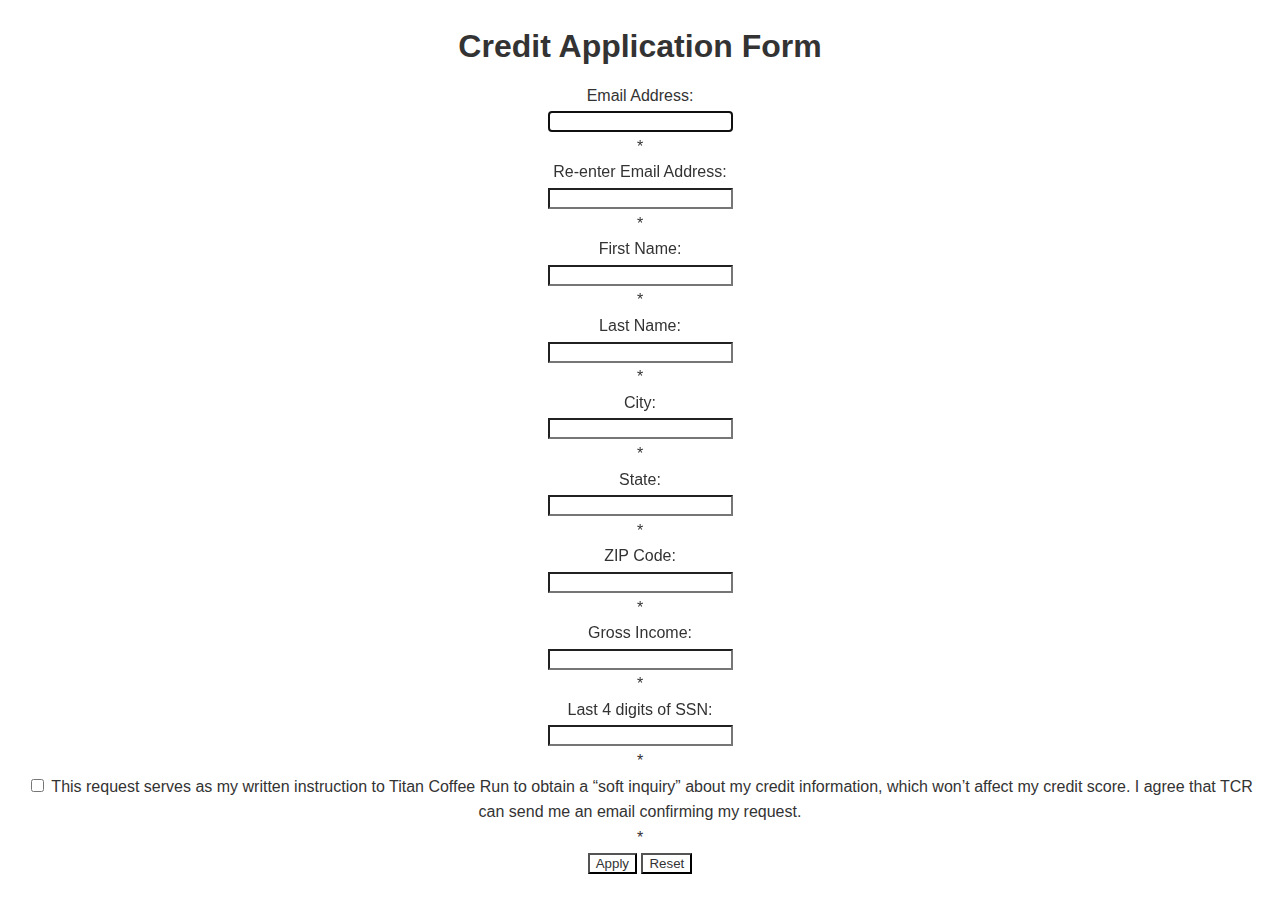
<file: form.html>
<!DOCTYPE html>
<html>
<head>
    <title>Credit Application Form</title>
    <link rel="stylesheet" type="text/css" href="css/style.css"/>
    <script src="js/qualify.js" defer></script>
</head>
<body>
    <main>
        <h1>Credit Application Form</h1>
        <form id="credit_application_form" name="credit_application_form" method="get">
            <label for="email_address1">Email Address:</label><br>
            <input type="text" id="email_address1" name="email_address1"><br>
            <span id="email_address1_error">*</span><br>
    
            <label for="email_address2">Re-enter Email Address:</label><br>
            <input type="text" id="email_address2" name="email_address2"><br>
            <span id="email_address2_error">*</span><br>
    
            <label for="first_name">First Name:</label><br>
            <input type="text" id="first_name" name="first_name"><br>
            <span id="first_name_error">*</span><br>
    
            <label for="last_name">Last Name:</label><br>
            <input type="text" id="last_name" name="last_name"><br>
            <span id="last_name_error">*</span><br>
    
            <label for="city">City:</label><br>
            <input type="text" id="city" name="city"><br>
            <span id="city_error">*</span><br>
    
            <label for="state">State:</label><br>
            <input type="text" id="state" name="state"><br>
            <span id="state_error">*</span><br>
    
            <label for="zip_code">ZIP Code:</label><br>
            <input type="text" id="zip_code" name="zip_code"><br>
            <span id="zip_code_error">*</span><br>
    
            <label for="gross_income">Gross Income:</label><br>
            <input type="number" id="gross_income" name="gross_income"><br>
            <span id="gross_income_error">*</span><br>
    
            <label for="ssn_last_4">Last 4 digits of SSN:</label><br>
            <input type="password" id="ssn_last_4" name="ssn_last_4"><br>
            <span id="ssn_last_4_error">*</span><br>
    
            <input type="checkbox" id="credit_inquiry" name="credit_inquiry">
            <label for="credit_inquiry">This request serves as my written instruction to Titan Coffee Run to obtain a “soft inquiry” about my credit information, which won’t affect my credit score. I agree that TCR can send me an email confirming my request.</label><br>
            <span id="credit_inquiry_error">*</span><br>
    
            <input type="button" id="apply" value="Apply">
            <input type="reset" id="reset" value="Reset">
        </form>

    </main>
    
    

    <table id="error_table" style="display: none;">
        <tr>
            <th>Field</th>
            <th>Error Message</th>
        </tr>
    </table>

    <script src="js/qualify.js"></script>
</body>
</html>
</file>
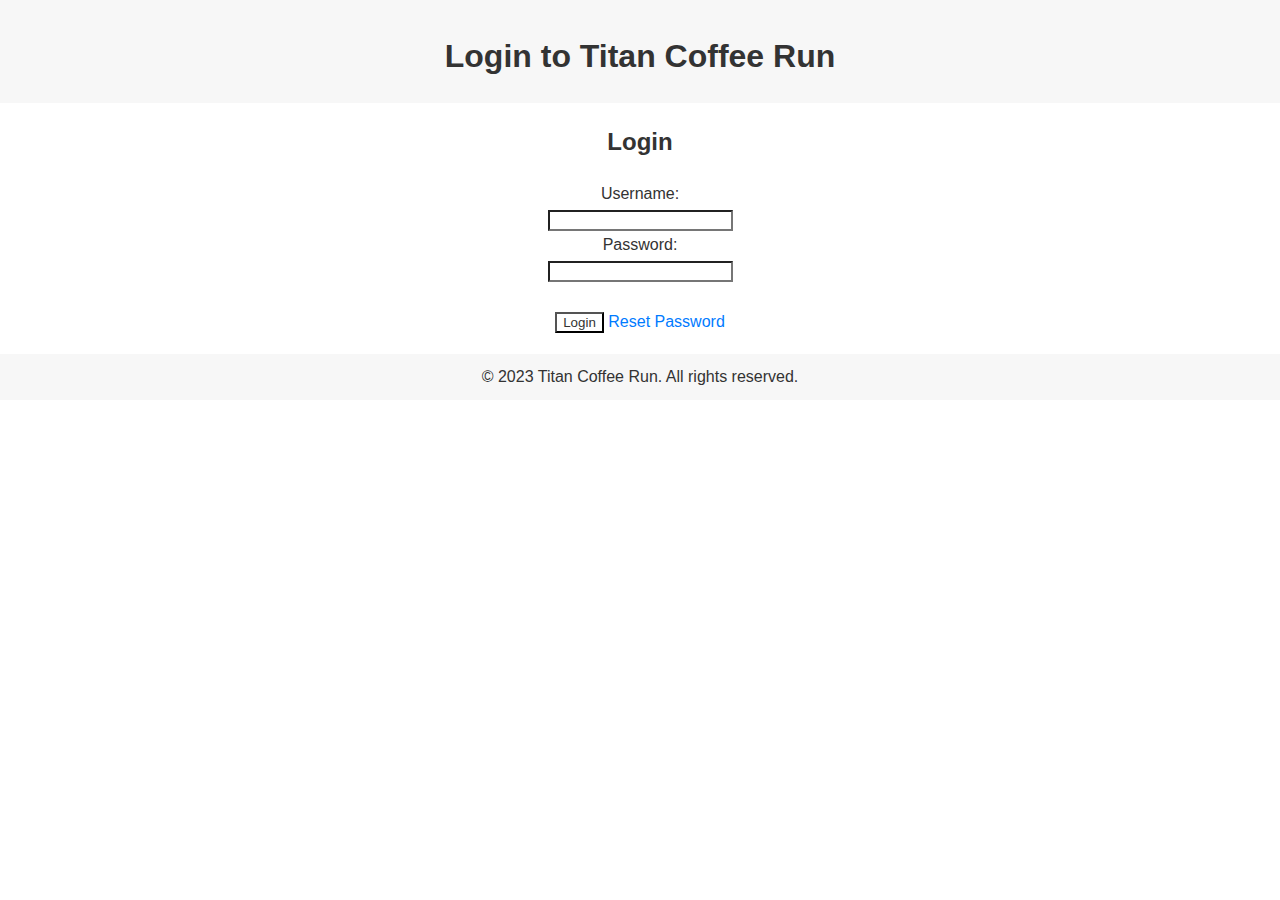
<file: login.html>
<!DOCTYPE html>
<html lang="en">
<head>
    <meta charset="UTF-8">
    <meta name="viewport" content="width=device-width, initial-scale=1.0">
    <title>Login - Titan Coffee Run</title>
    <link rel="stylesheet" type="text/css" href="css/style.css"/>
</head>
<body>
    
    <header>
        <h1>Login to Titan Coffee Run</h1>
    </header>
    
    <main>
        <section>
            <h2>Login</h2>
            <form id="login_form">
                <label for="username">Username:</label><br>
                <input type="text" id="username" name="username"><br>
                
                <label for="password">Password:</label><br>
                <input type="password" id="password" name="password"><br>
                
                <span id="login_error"></span><br>
                
                <input type="button" value="Login" onclick="validate_login()">
                <a href="reset_password.html">Reset Password</a>
            </form>
        </section>
    </main>
    
    <footer>
        <p>&copy; 2023 Titan Coffee Run. All rights reserved.</p>
    </footer>
    
    <script>
        "use strict";

        var $ = function(id) {
            return document.getElementById(id);
        };

        var validate_login = function() {
            var username = $("username").value;
            var password = $("password").value;

            // Simulate admin user credentials for demo purposes
            var adminUsername = "Admin";
            var adminPassword = "test123";

            // Check if entered credentials match admin user
            if (username === adminUsername && password === adminPassword) {
                // Redirect admin to sales-trends.html
                window.location.href = "sales.html";
            } else {
                $("login_error").textContent = "Incorrect username or password. Please try again.";
            }
        };
    </script>
</body>
</html>
</file>
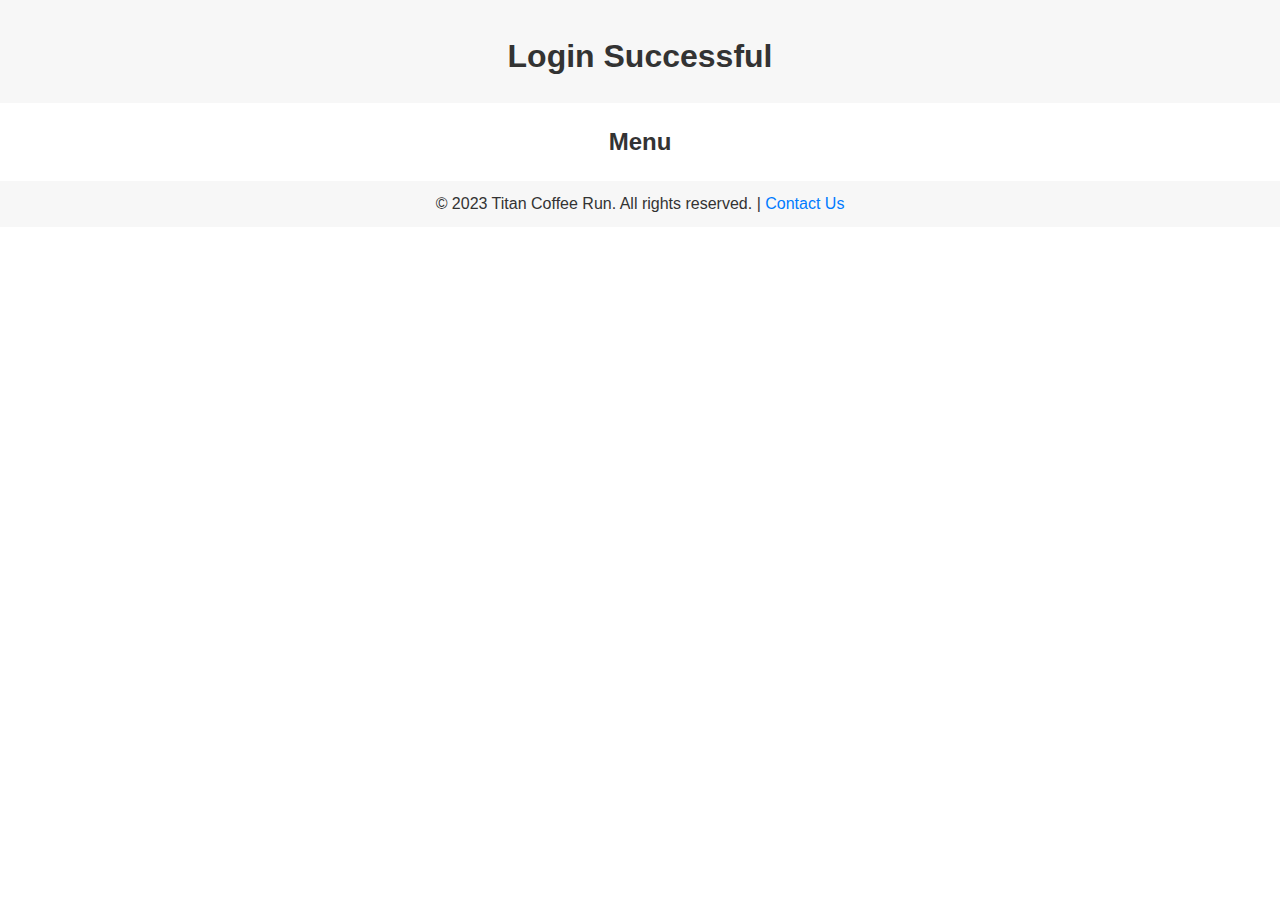
<file: menu.html>
<!DOCTYPE html>
<html lang="en">
<head>
    <meta charset="UTF-8">
    <meta name="viewport" content="width=device-width, initial-scale=1.0">
    <title>Titan Coffee Run</title>
    <meta name="description" content="Your go-to destination for immediate coffee needs.">
    <link rel="stylesheet" type="text/css" href="css/style.css"/>
    
</head>
<body>
    
    <header>
        <h1>Login Successful</h1>
    </header>
    <main>
      <h2>Menu</h2>
    </main>
    
    
    <footer>
        <p>&copy; 2023 Titan Coffee Run. All rights reserved. | <a href="#">Contact Us</a></p>
    </footer>
   
</body>
</html>
</file>
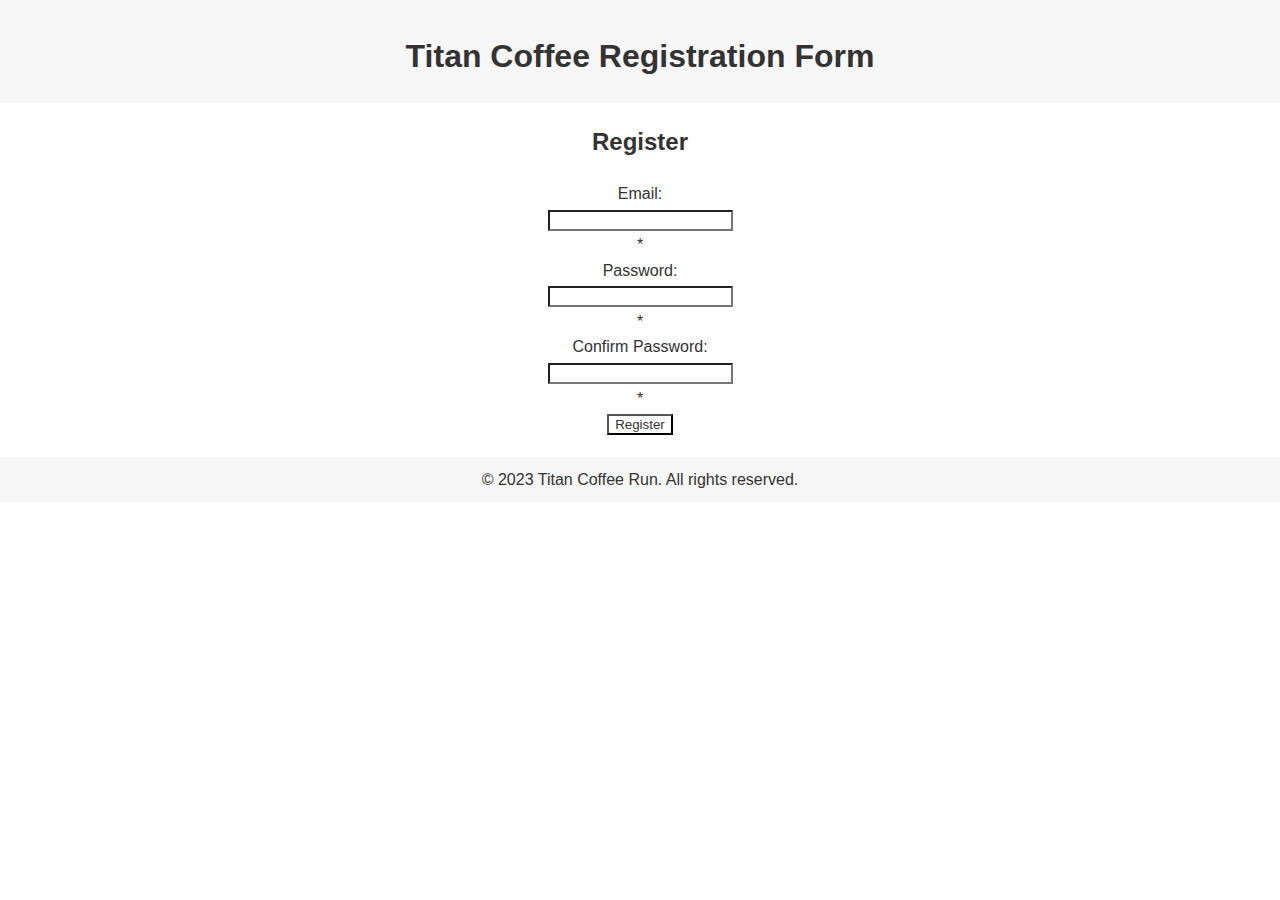
<file: registration.html>
<!DOCTYPE html>
<html lang="en">
<head>
    <meta charset="UTF-8">
    <meta name="viewport" content="width=device-width, initial-scale=1.0">
    <title>Registration - Titan Coffee Run</title>
    <link rel="stylesheet" type="text/css" href="css/style.css"/>
</head>
<body>
    
    <header>
        <h1>Titan Coffee Registration Form</h1>
    </header>
    
    <main>
        <section>
            <h2>Register</h2>
            <form id="registration_form">
                <label for="email">Email:</label><br>
                <input type="email" id="email" name="email"><br>
                <span id="email_error">*</span><br>
                
                <label for="password">Password:</label><br>
                <input type="password" id="password" name="password"><br>
                <span id="password_error">*</span><br>
                
                <label for="confirm_password">Confirm Password:</label><br>
                <input type="password" id="confirm_password" name="confirm_password"><br>
                <span id="confirm_password_error">*</span><br>
                
                <input type="button" value="Register" onclick="validate_form()"><br>
            </form>
            
        </section>
    </main>

    <table id="error_table" style="display: none;">
        <tr>
            <th>Field</th>
            <th>Error Message</th>
        </tr>
    </table>
    
    <footer>
        <p>&copy; 2023 Titan Coffee Run. All rights reserved.</p>
    </footer>
    
    <script src="js/registration.js"></script>
</body>
</html>
</file>
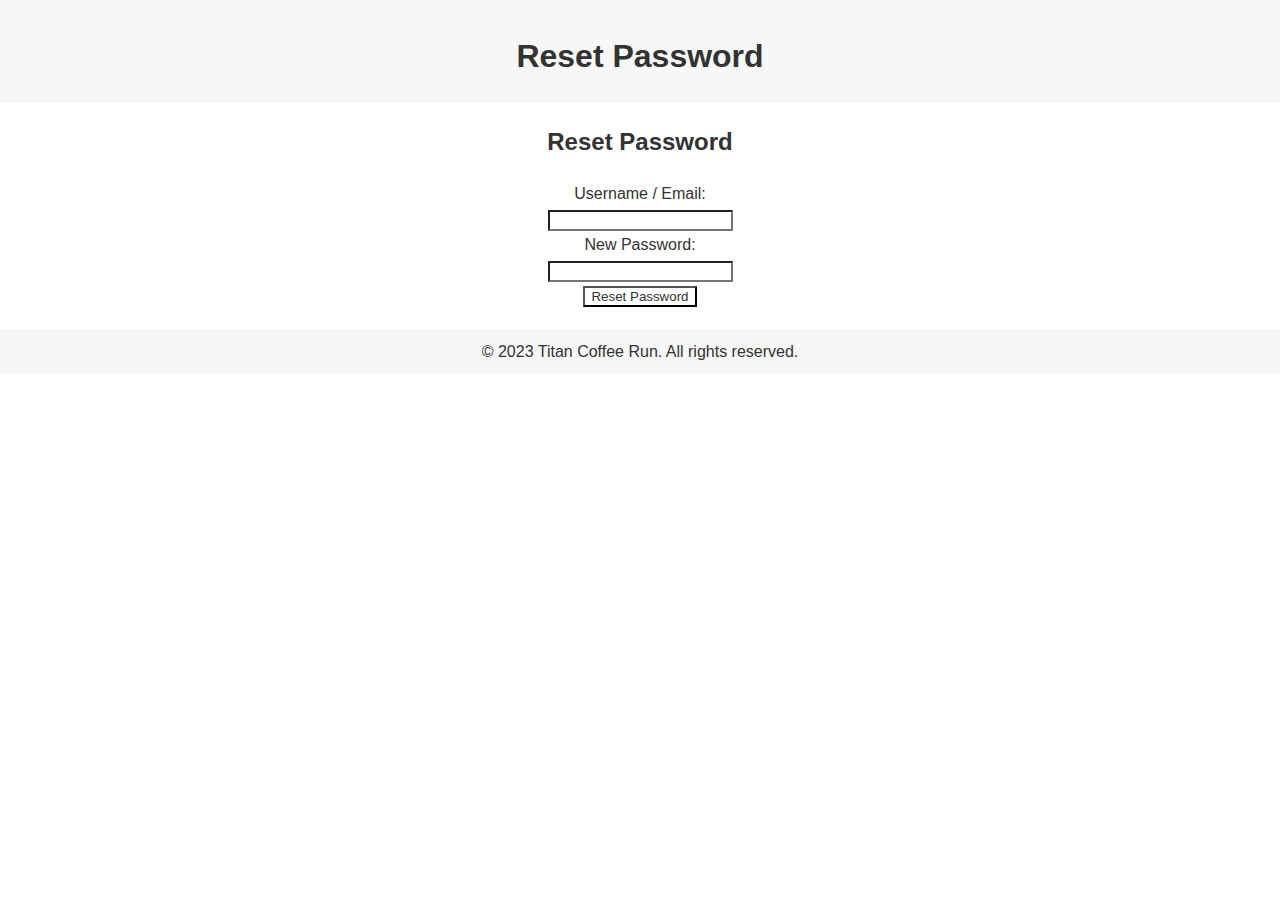
<file: reset_password.html>
<!DOCTYPE html>
<html lang="en">

<head>
    <meta charset="UTF-8">
    <meta name="viewport" content="width=device-width, initial-scale=1.0">
    <title>Reset Password - Titan Coffee Run</title>
    <link rel="stylesheet" type="text/css" href="css/style.css" />
</head>

<body>

    <header>
        <h1>Reset Password</h1>
    </header>

    <main>
        <section>
            <h2>Reset Password</h2>
            <form id="reset_password_form">
                <label for="username">Username / Email:</label><br>
                <input type="text" id="username" name="username"><br>

                <label for="reset_password">New Password:</label><br>
                <input type="password" id="reset_password" name="reset_password"><br>

                <input type="button" value="Reset Password" onclick="reset_password()">
            </form>
        </section>
    </main>

    <footer>
        <p>&copy; 2023 Titan Coffee Run. All rights reserved.</p>
    </footer>
    <script>
        "use strict";
        var $ = function (id) {
            return document.getElementById(id);
        };

        var reset_password = function () {
            var username = $("username").value;
            var newPassword = $("reset_password").value;

            console.log("Resetting password for:", username);

            var storedUser = localStorage.getItem(username);
            console.log("Stored user:", storedUser);

            if (storedUser) {
                var user = JSON.parse(storedUser);
                user.password = newPassword;

                // Update the user information in localStorage
                localStorage.setItem(username, JSON.stringify(user));
                console.log("Password updated successfully.");

                window.location.href = "login.html";
            } else {
                alert("User not found. Please check your username.");
            }
        };

    

</script>
</body>

</html>
</file>
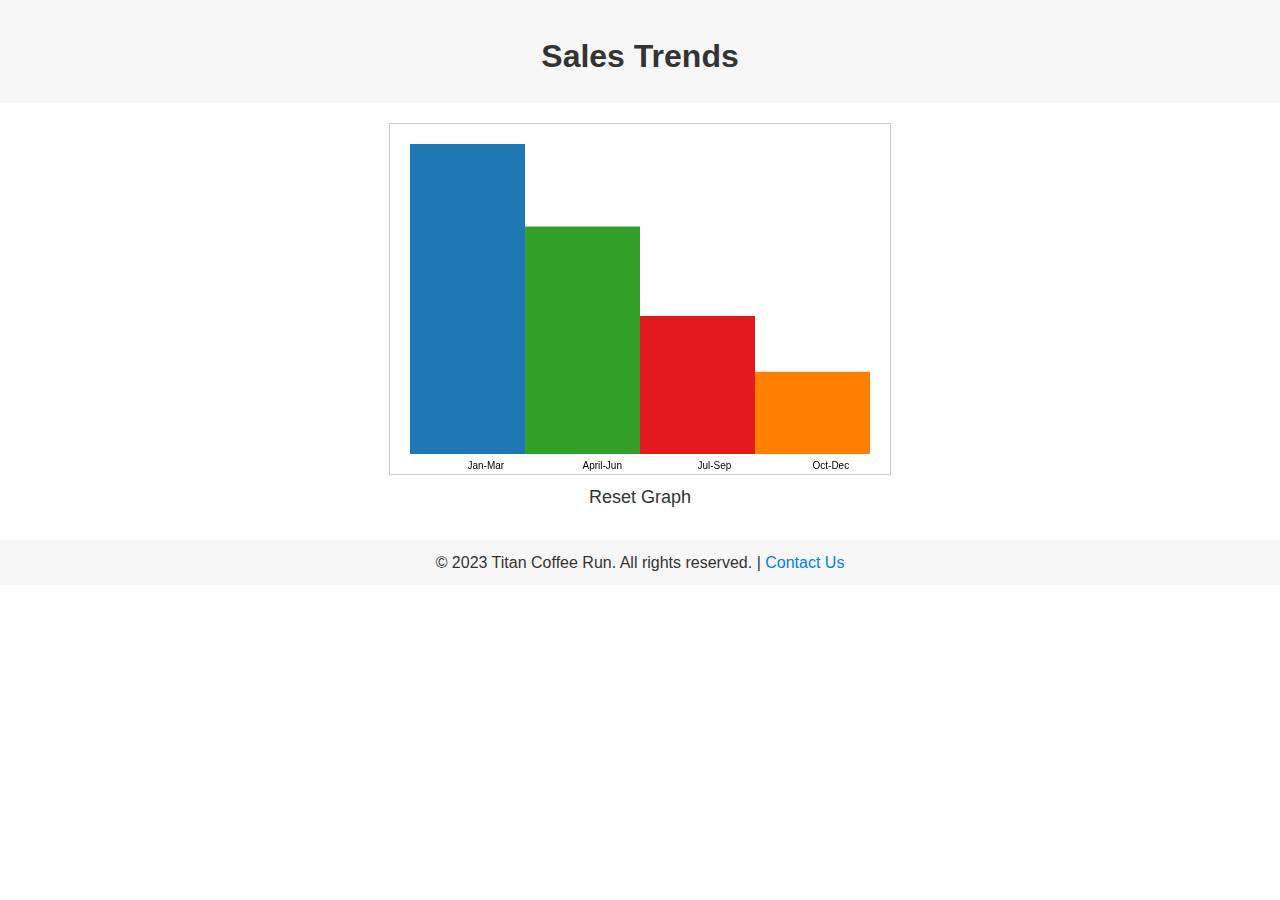
<file: sales.html>
<!DOCTYPE html>
<html lang="en">
<head>
    <meta charset="UTF-8">
    <meta name="viewport" content="width=device-width, initial-scale=1.0">
    <title>Sales - Titan Coffee Run</title>
    <link rel="stylesheet" type="text/css" href="css/style.css"/>
</head>
<body>
    
    <header>
        <h1>Sales Trends</h1>
    </header>
    
    <main>
        
        <canvas id="salesGraphCanvas"></canvas>
        <div id="buttonContainer">
            <button id="resetGraph">Reset Graph</button>
        </div>
        <script src="js/sales-graph.js"></script>
    </main>
    
    <footer>
        <p>&copy; 2023 Titan Coffee Run. All rights reserved. | <a href="#">Contact Us</a></p>
    </footer>
   
</body>
</html>
</file>
<file: css/style.css>
body {
    font-family: 'Arial', sans-serif;
    font-size: 16px;
    line-height: 1.6;
    color: #333;
    text-align: center;
    margin: 0;
    padding: 0;
}

header {
    background-color: #f7f7f7;
    padding: 10px;
}

h1 {
    color: #333;
    margin-bottom: 10px;
}

main {
    margin: 20px;
}

#buttonContainer {
    text-align: center;
    margin-bottom: 20px;
}

button {
    padding: 12px 20px;
    font-size: 18px;
    cursor: pointer;
    background-color: #007bff;
    color: #fff;
    border: none;
    border-radius: 4px;
    transition: background-color 0.3s;
}

button:hover {
    background-color: #0056b3;
}

canvas {
    border: 1px solid #ccc;
    display: block;
    margin: 0 auto;
}

footer {
    margin-top: 20px;
    padding: 10px;
    background-color: #f7f7f7;
}

p {
    margin: 0;
}

a {
    color: #007bff;
    text-decoration: none;
}

a:hover {
    text-decoration: underline;
}

/* Ensure good color contrast for accessibility */
body, button, input, select, textarea {
    color: #333;
    background-color: #fff;
}

a, a:hover, a:visited {
    color: #007bff;
}
</file>
